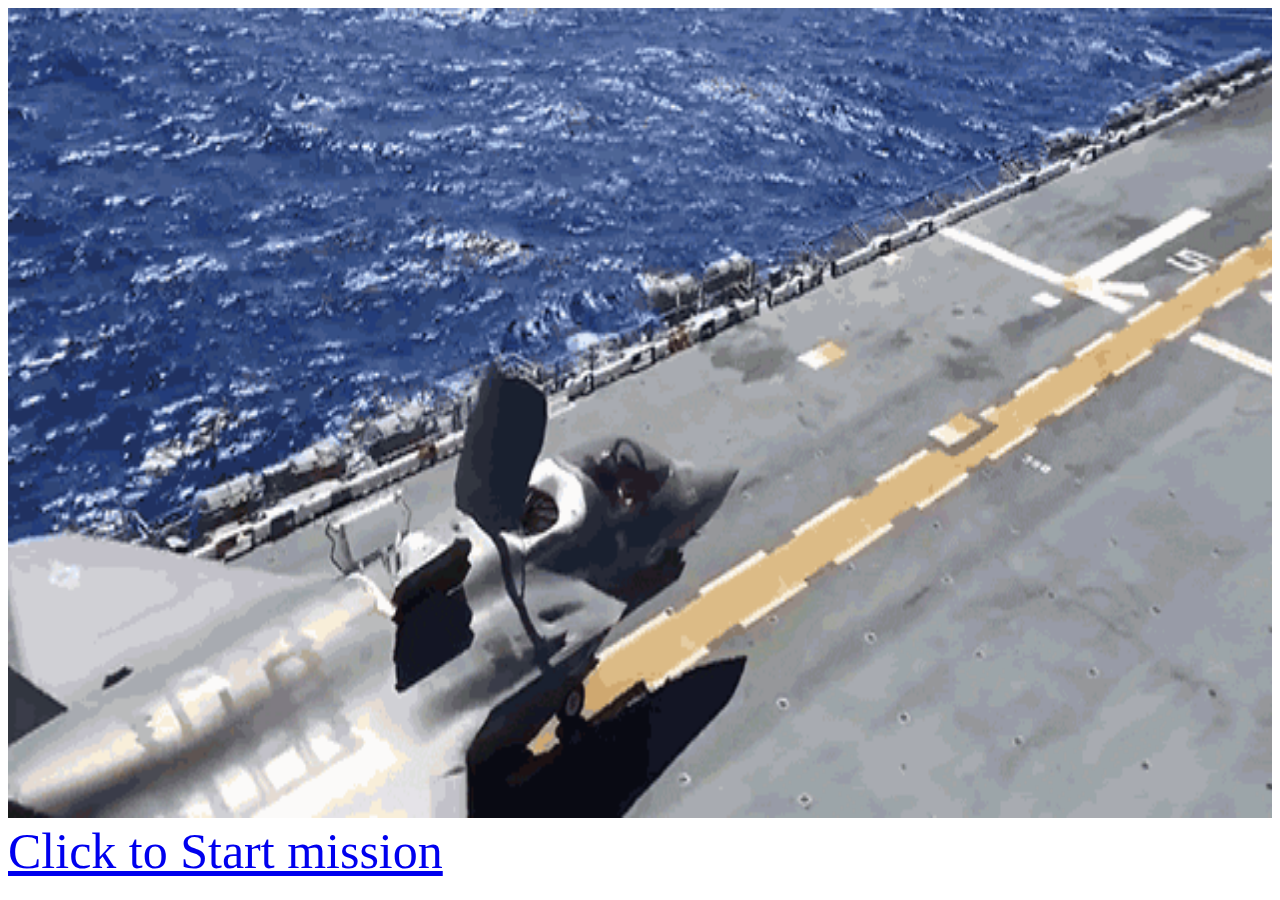
<file: LAB 4/index.html>
<!DOCTYPE html>
<html lang="en">
<head>
    <meta charset="UTF-8">
    <meta name="viewport" content="width=device-width, initial-scale=1.0">
    <title>321...Launch</title>
    <link rel="stylesheet" href="style.css">
</head>
<body>
    <img class="imgsize" id="Image" onclick="turnOnOff()" src=
"img/aircraft.png">
 
    <a href="index2.html" style="font-size: 50px">
           Click to Start mission
    </a>
    
    <script src="script.js"></script>
</body>
</html>
</file>
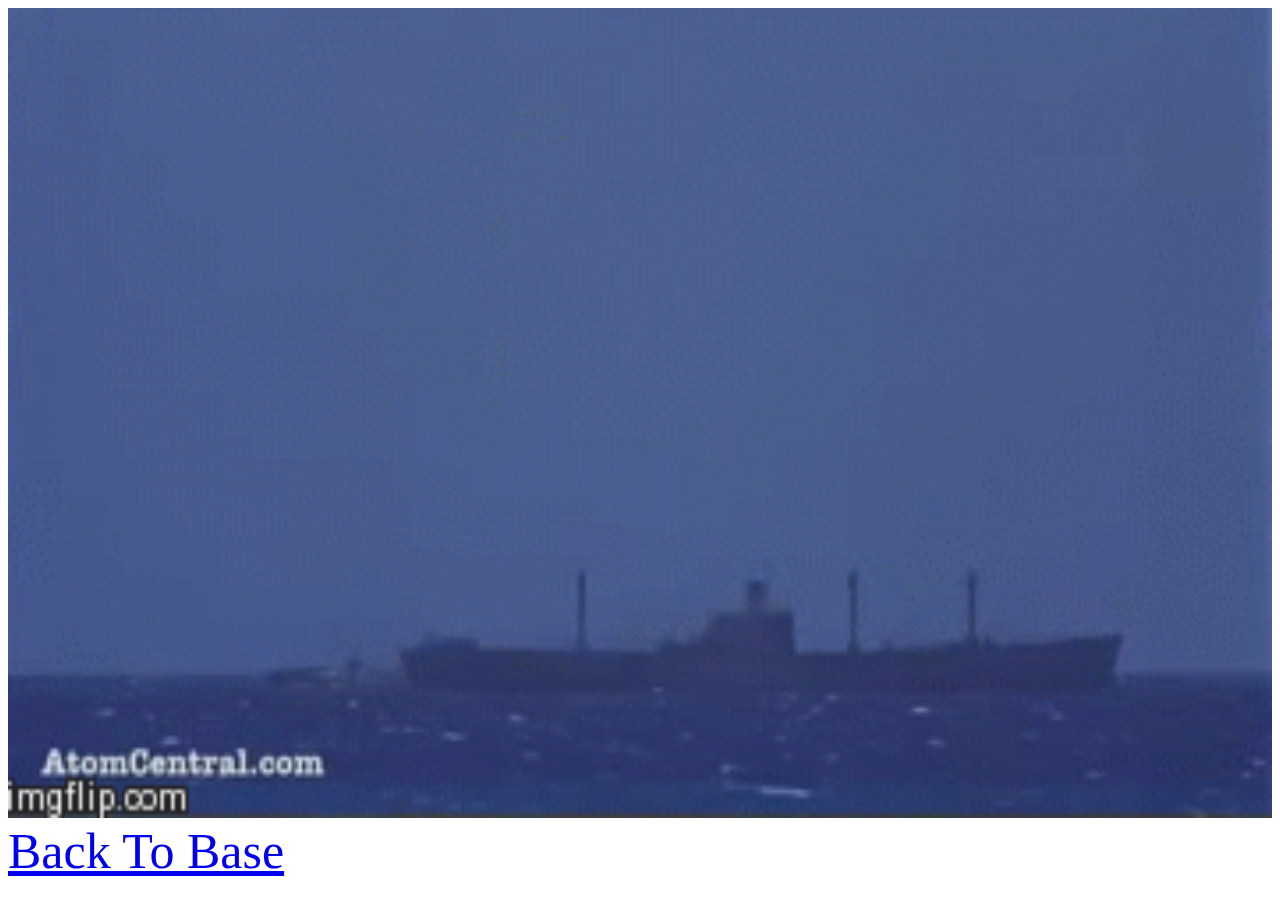
<file: LAB 4/index2.html>
<!DOCTYPE html>
<html lang="en">
<head>
    <meta charset="UTF-8">
    <meta name="viewport" content="width=device-width, initial-scale=1.0">
    <title>321...Launch</title>
    <link rel="stylesheet" href="style.css">
</head>
<body>
    <img class="imgsize" id="Image" onclick="turnOnOff2()" src=
"img/ocean.png">
 
    <a href="index.html" style="font-size: 50px";>
           Back To Base
    </a>
    
    <script src="script.js"></script>
</body>
</html>
</file>
<file: LAB 4/style.css>
.imgsize{
    width: 100%;
    height: 90vh;
}
</file>
